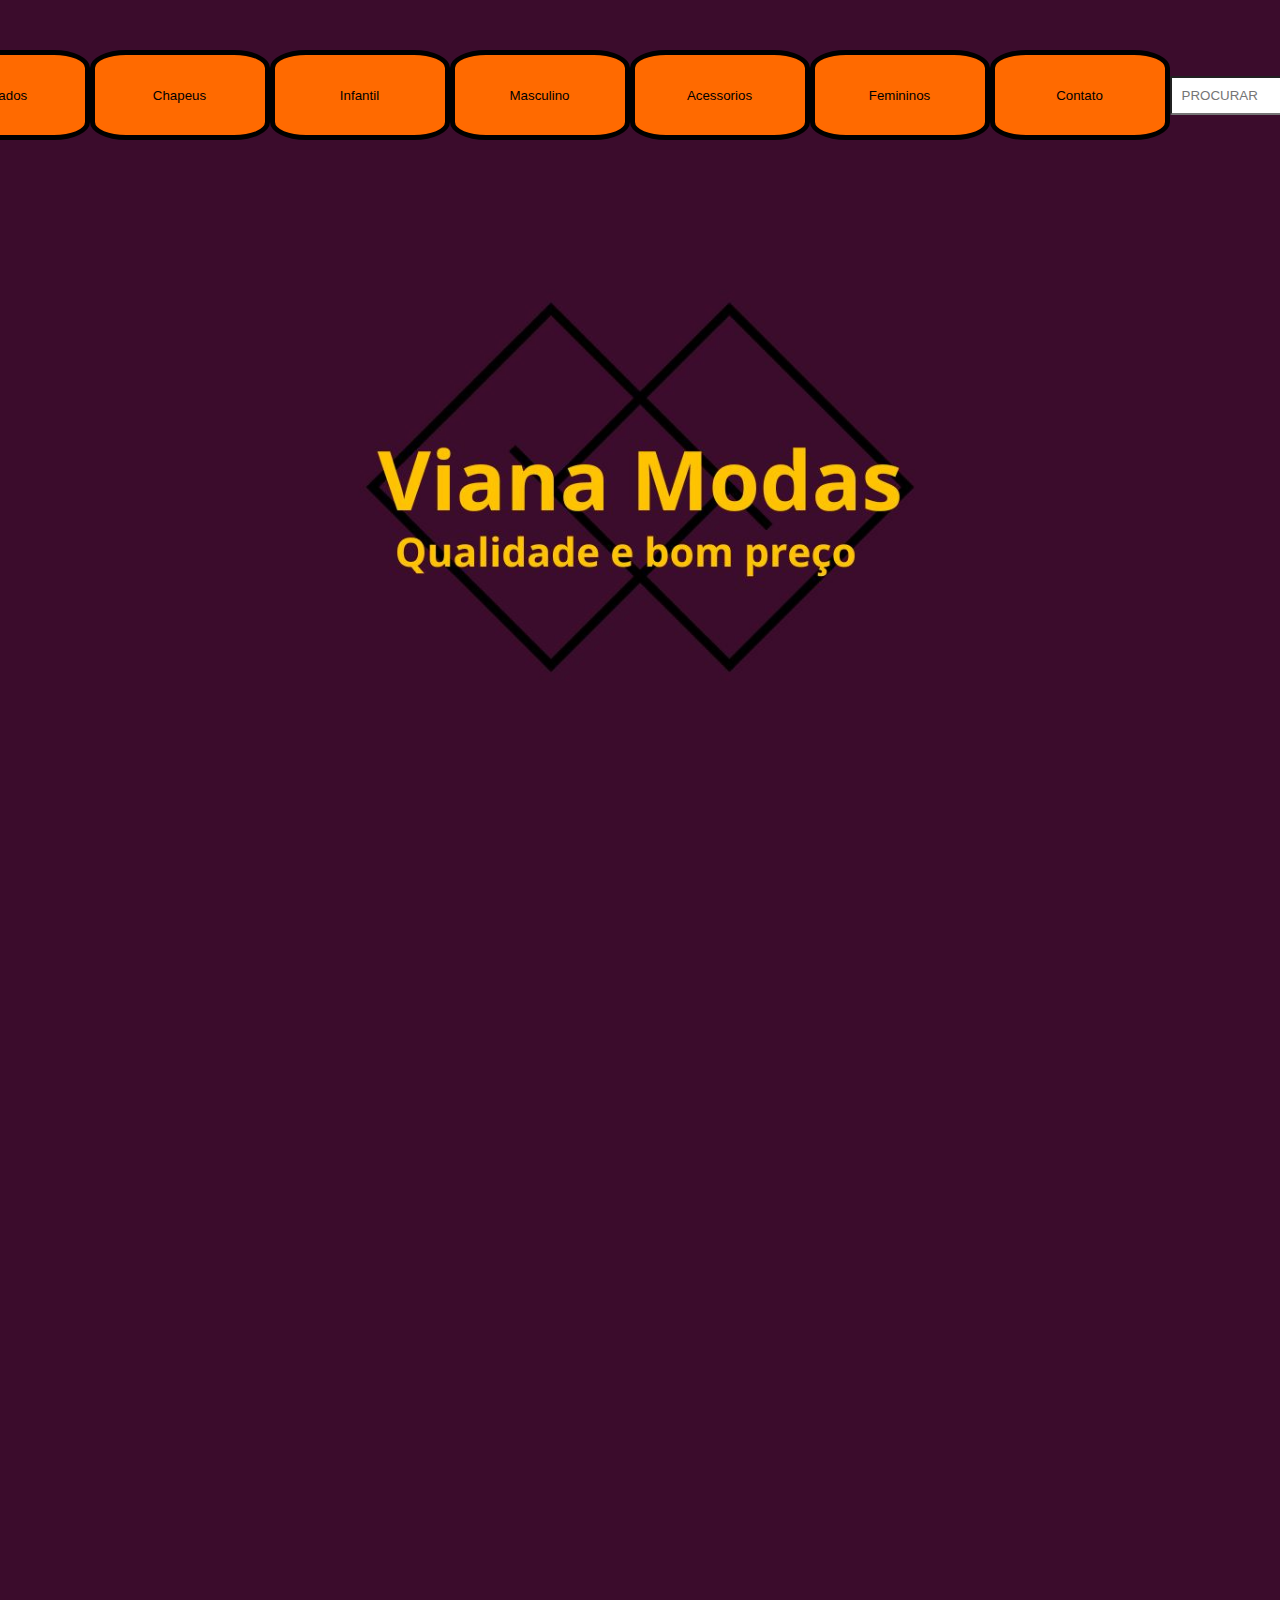
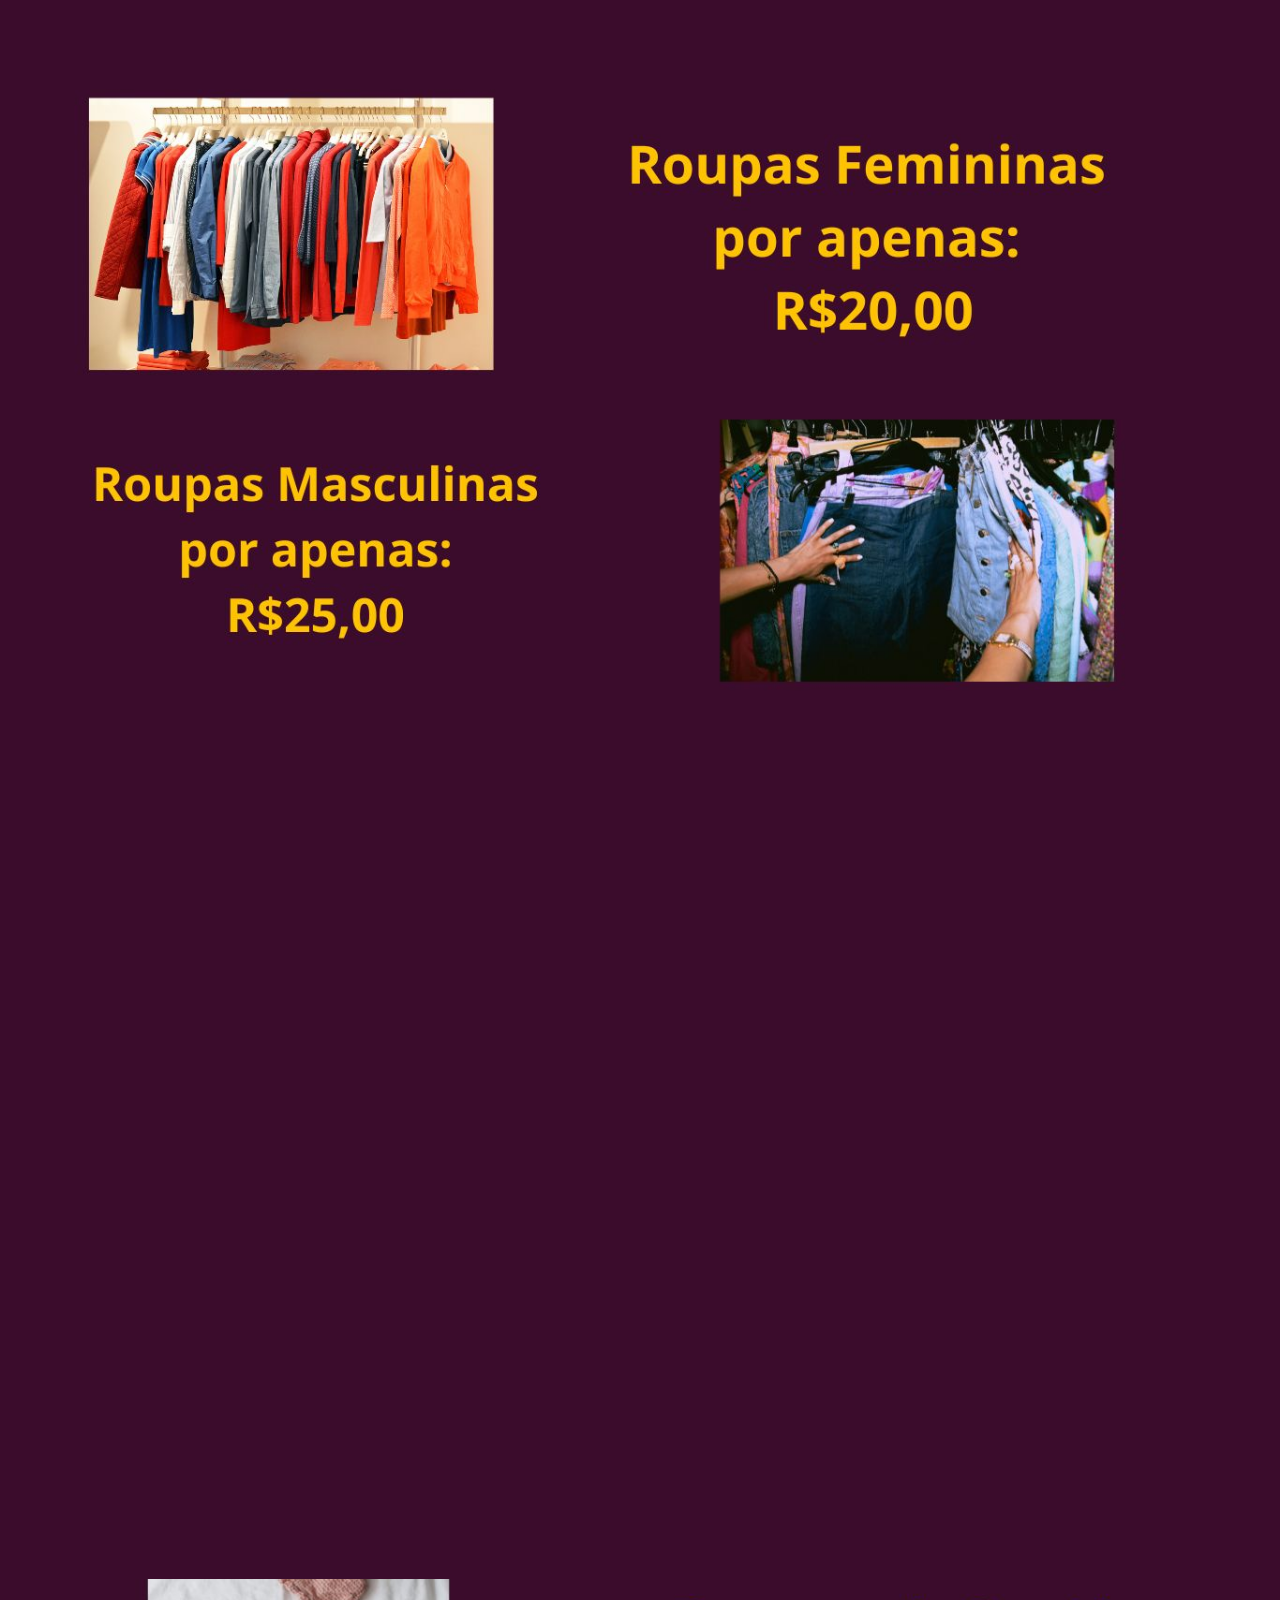
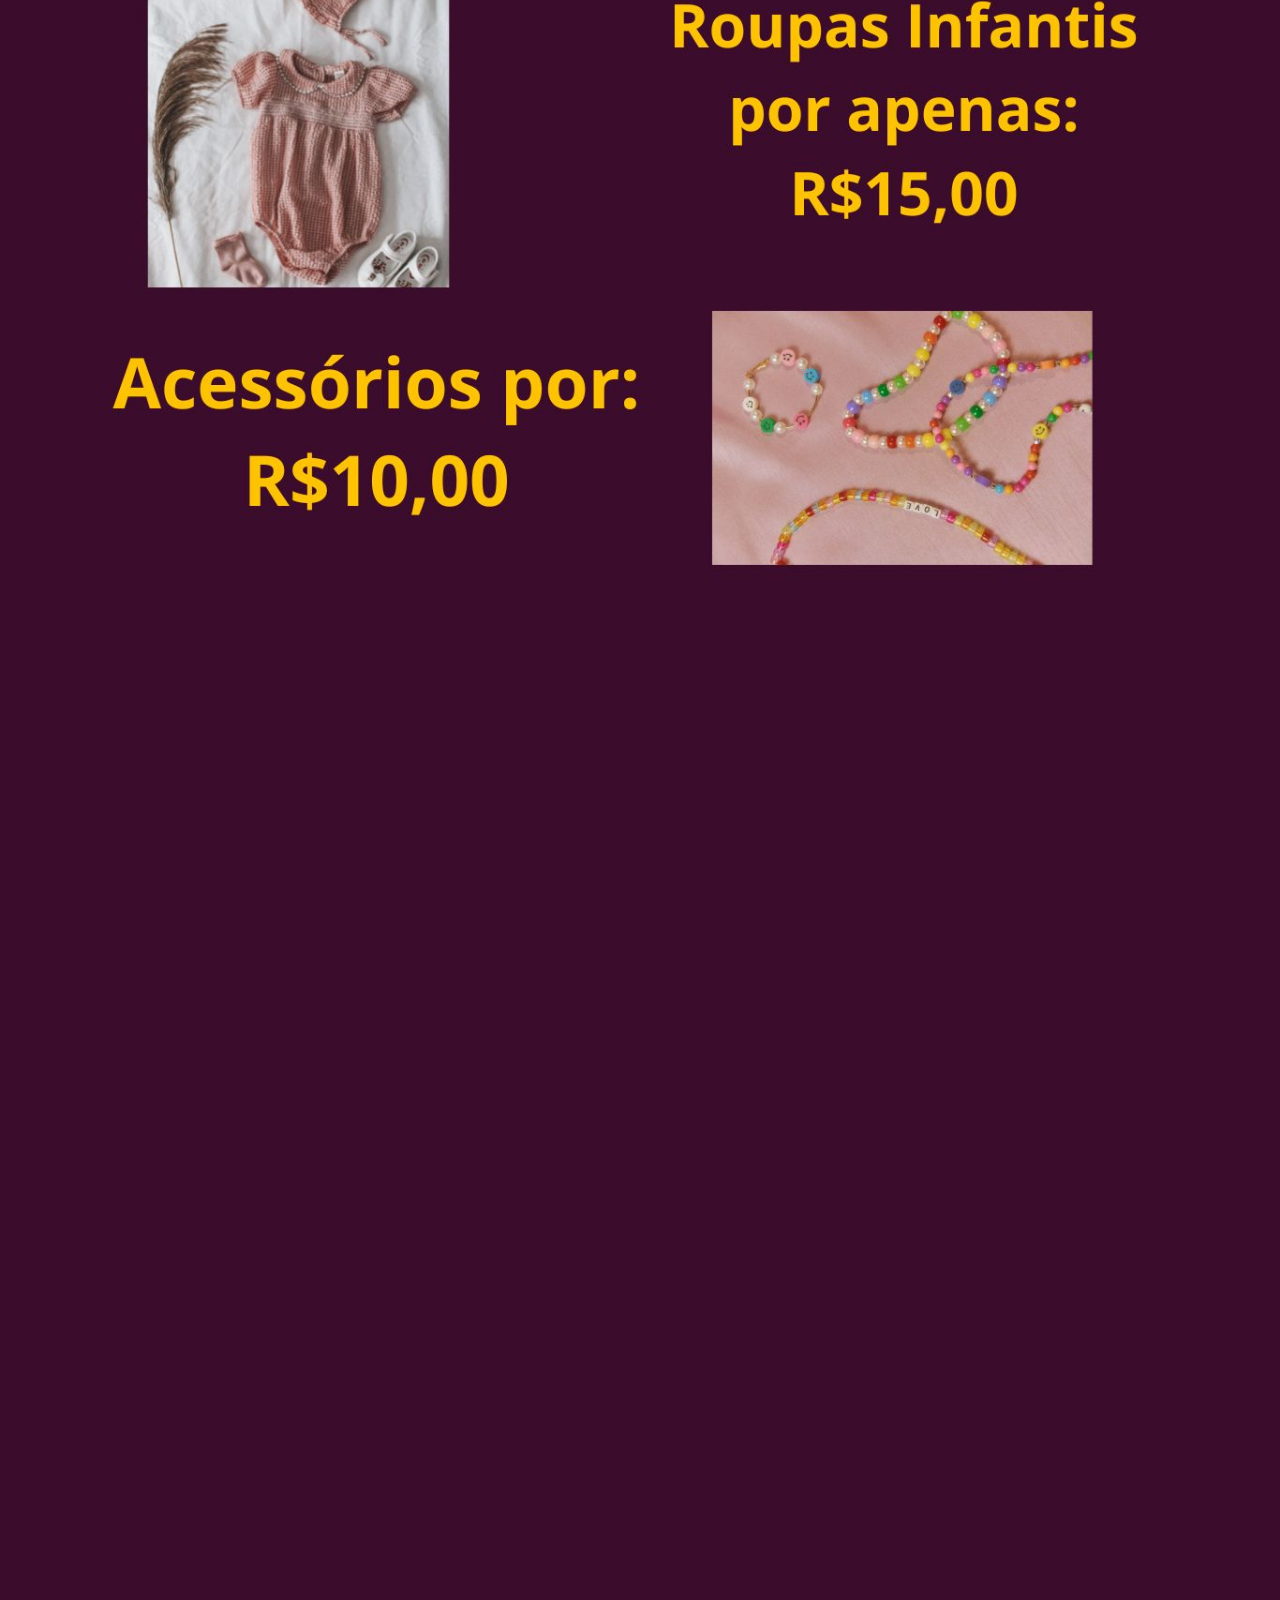
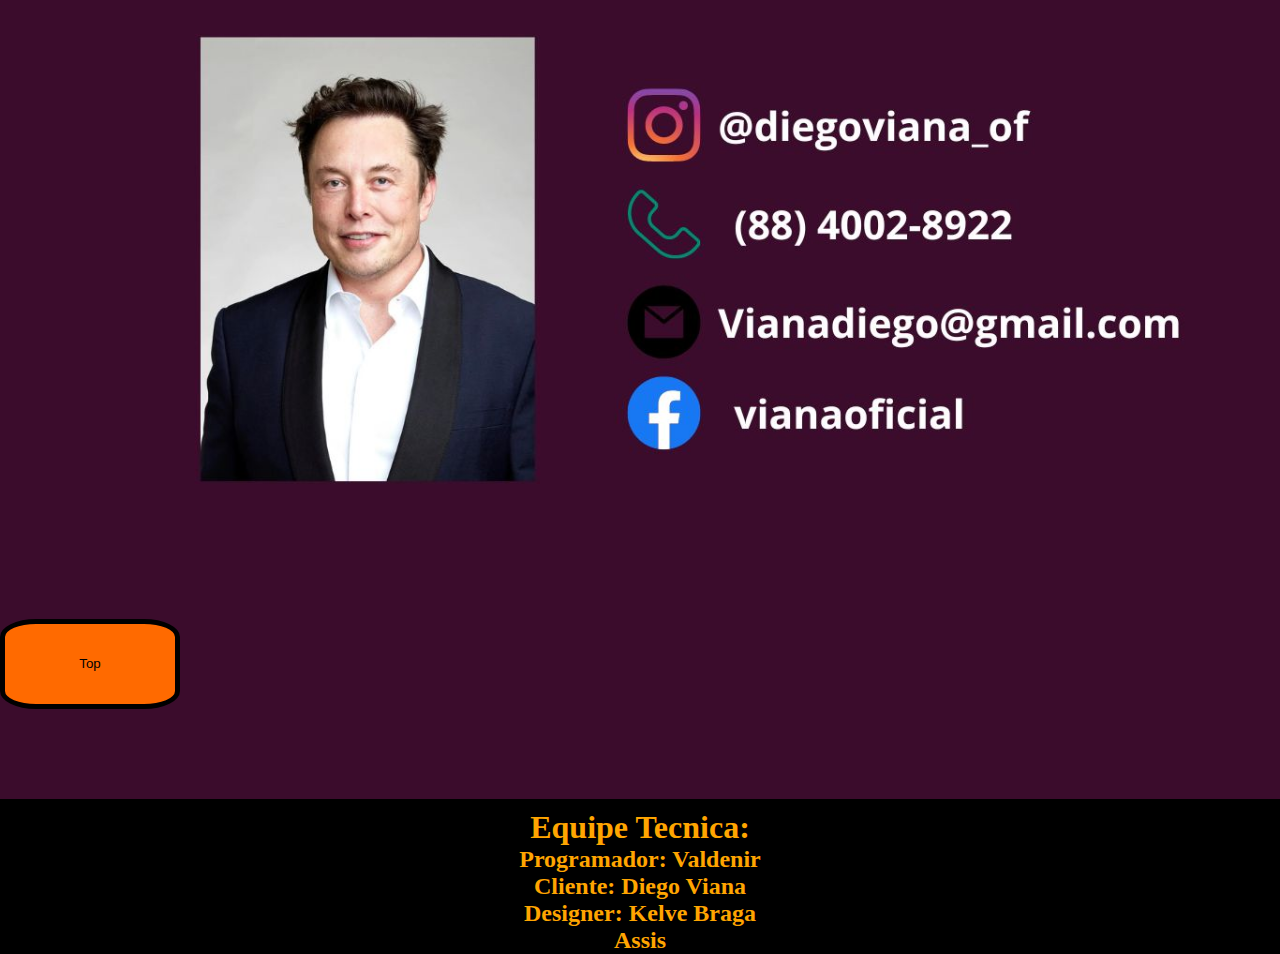
<file: Index.html>
<!DOCTYPE html>
<html lang="pt-br">
<head>
    <link rel="stylesheet" href="VianaModas.css" type="text/css">
    <meta charset="UTF-8">
    <meta http-equiv="X-UA-Compatible" content="IE=edge">
    <meta name="viewport" content="width=device-width, initial-scale=1.0">
    <title>Viana Modas</title>
</head>
<body>
    <script src="VianaModas.js"></script>

    <header>
    </header>
        <div class="botoes">
           <a href="#img3"><button>Calçados</button></a>
            <a href="#img3"><button>Chapeus</button></a>
        <a href="#img3"><button>Infantil</button></a>
            <a href="#img2"><button>Masculino</button></a>
            <a href="#img3"><button>Acessorios</button></a>
           <a href="#img2"><button>Femininos</button></a>
           <a href="#img4"><button>Contato</button></a>

            <input type="text" placeholder="PROCURAR" id="pesquisa">
        </div>
        <div class="imagens">
        <img id="img1" style=" left:1px; top:1px; z-index: 1;" src="1.jpg" />
        <img id="img2" style=" left:1px; top:1600px; z-index: 2;" src="2.jpg" />
        <img id="img3" style=" left:1px; top:2000px; z-index: 3;" src="3.jpg" />
        <img id="img4" style="left:1px; top:3200px; z-index: 4;" src="4.jpg" id="Viana" />

    </div>
    <button onclick="topFunction()" id="myBtn" title="Go to top">Top</button>

<footer>
    <h1>Equipe Tecnica:</h1>
    <h2>Programador: Valdenir</h2>
    <h2>Cliente: Diego Viana</h2>
    <h2>Designer: Kelve Braga</h2>
    <h2>Assis</h2>
</footer>
    </body>
</html>
</file>
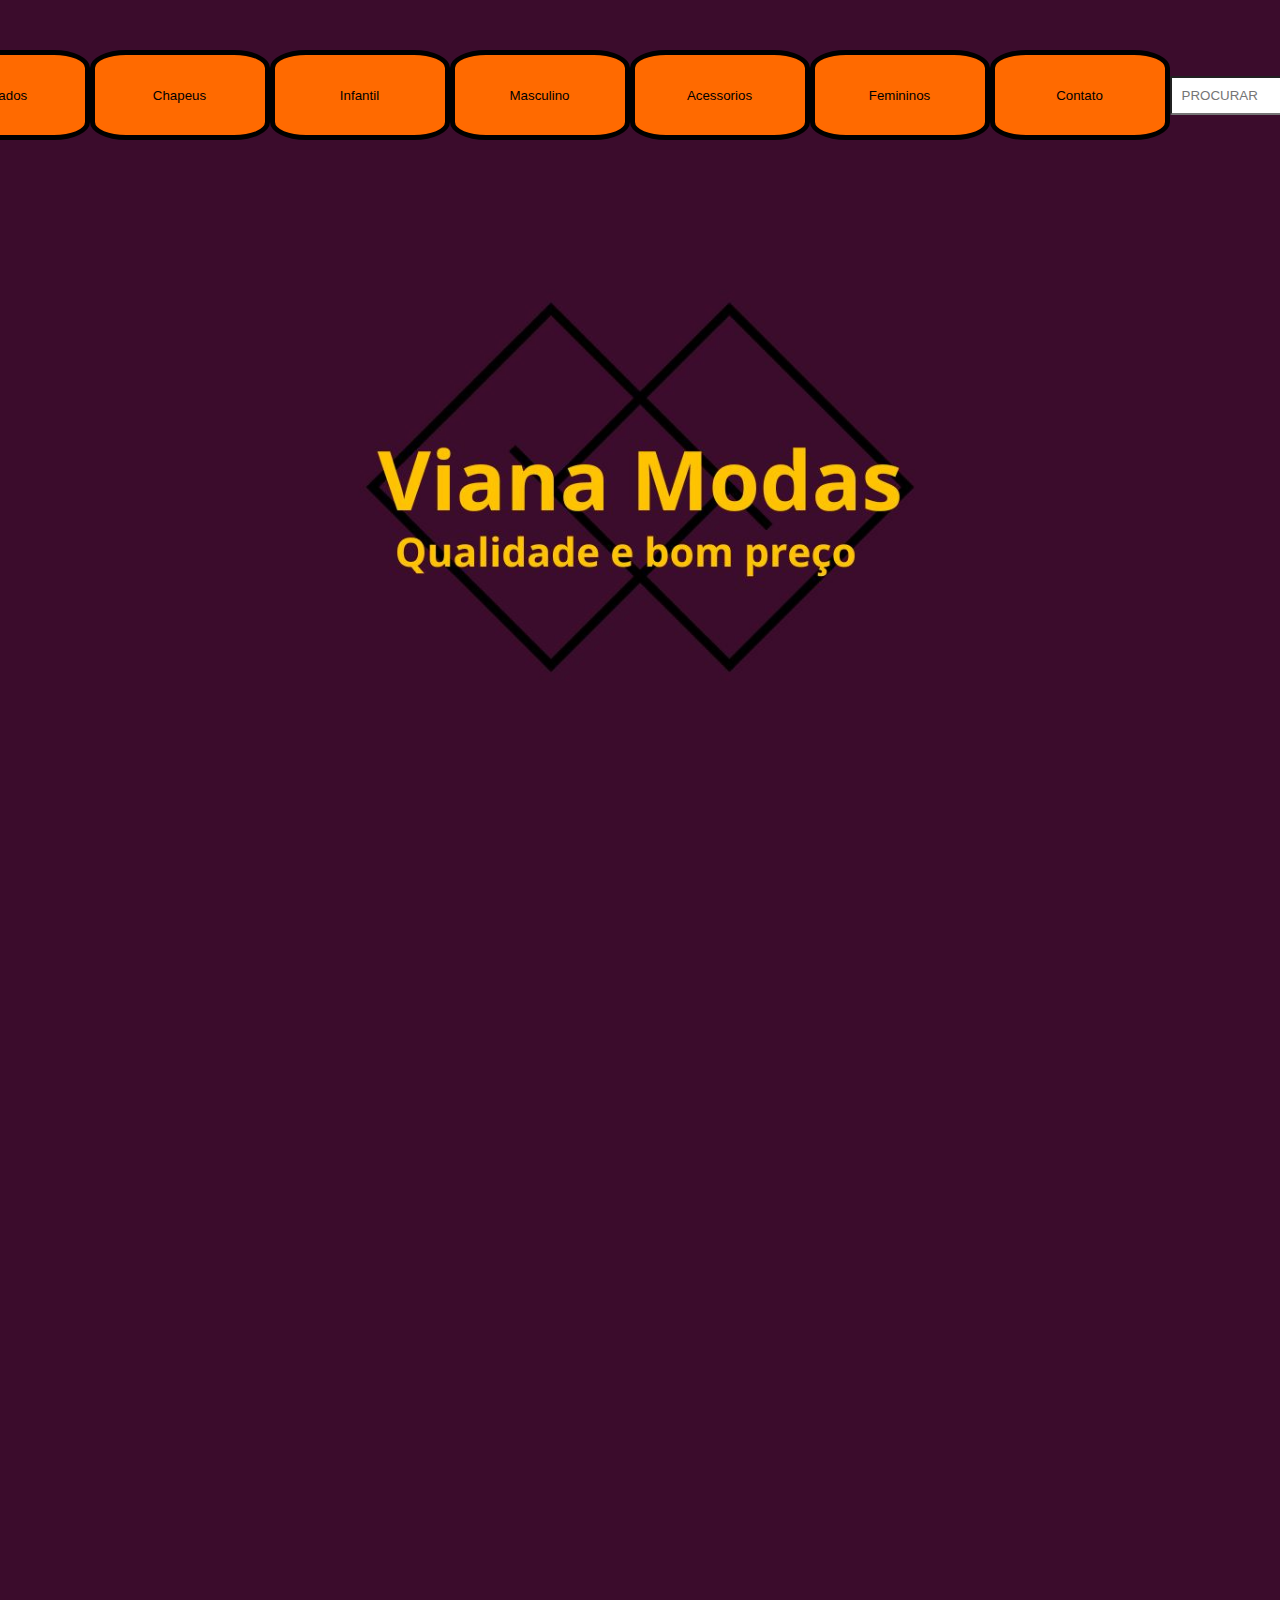
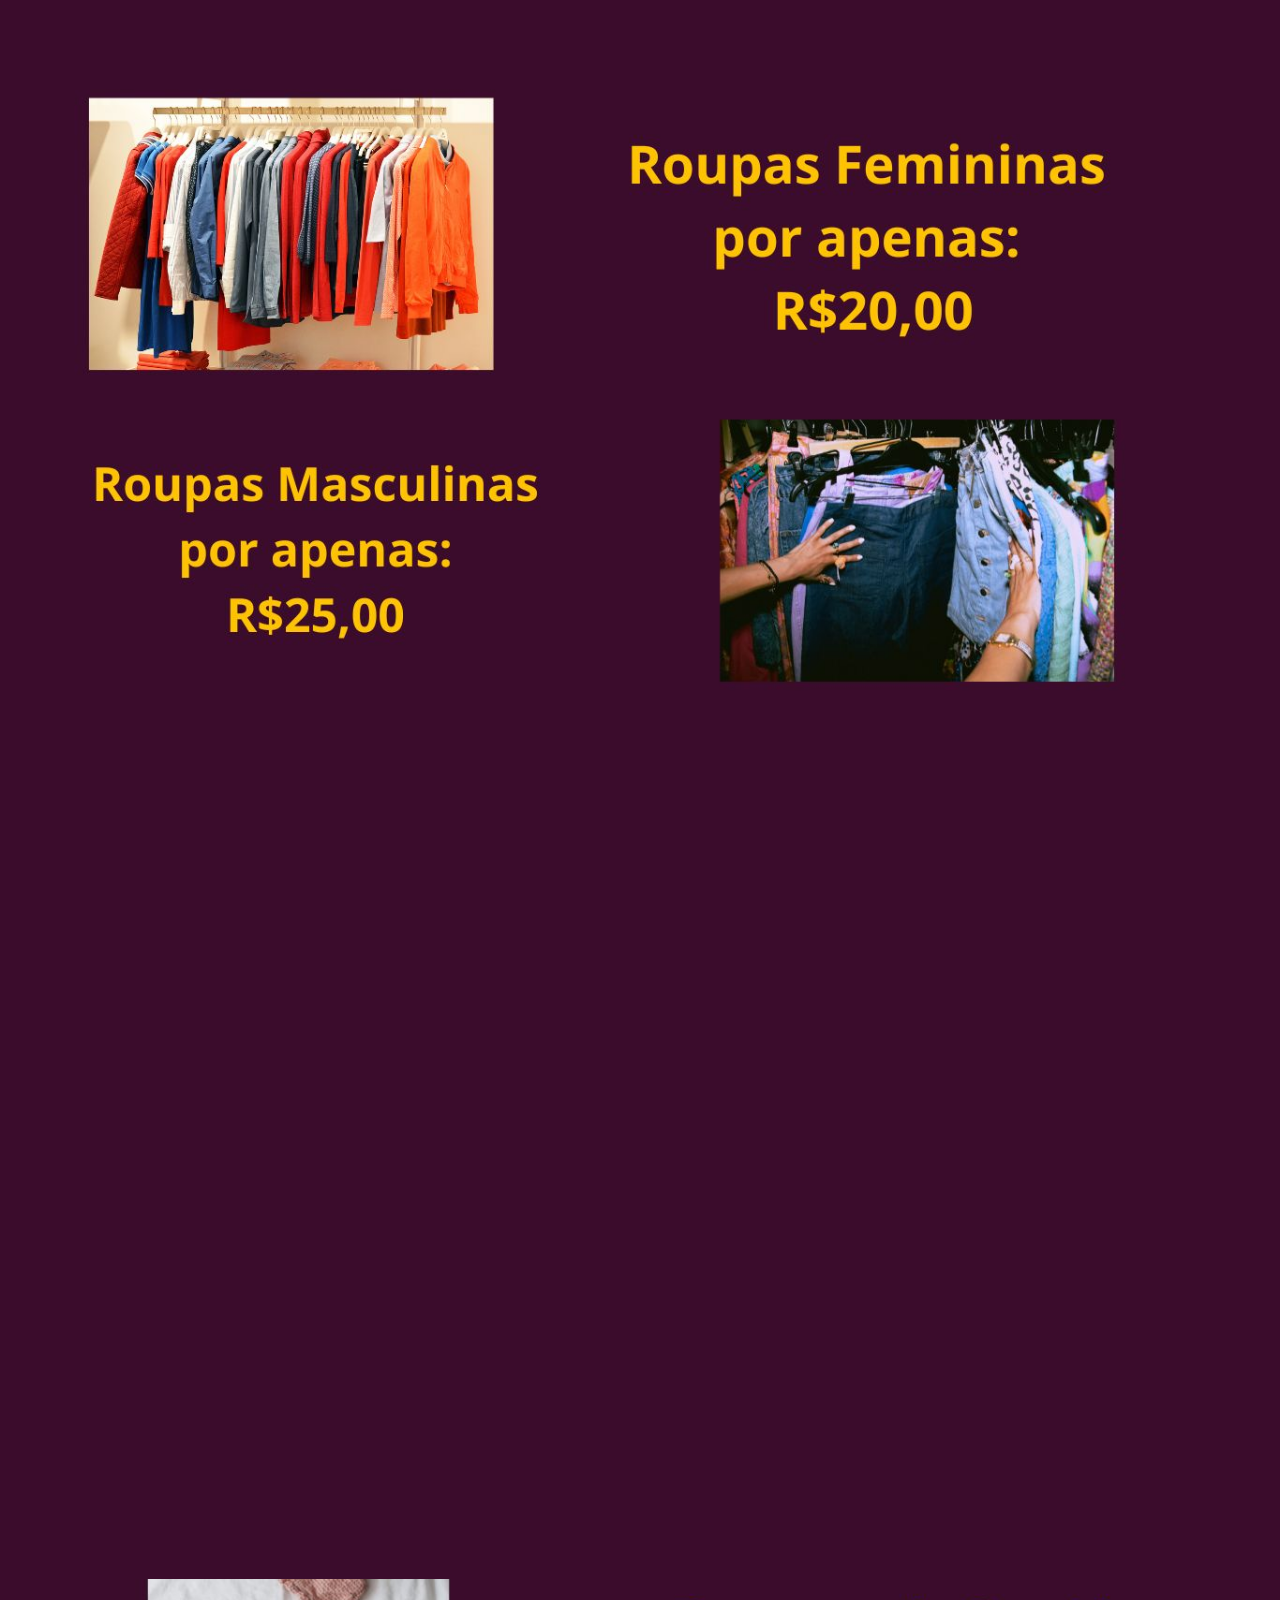
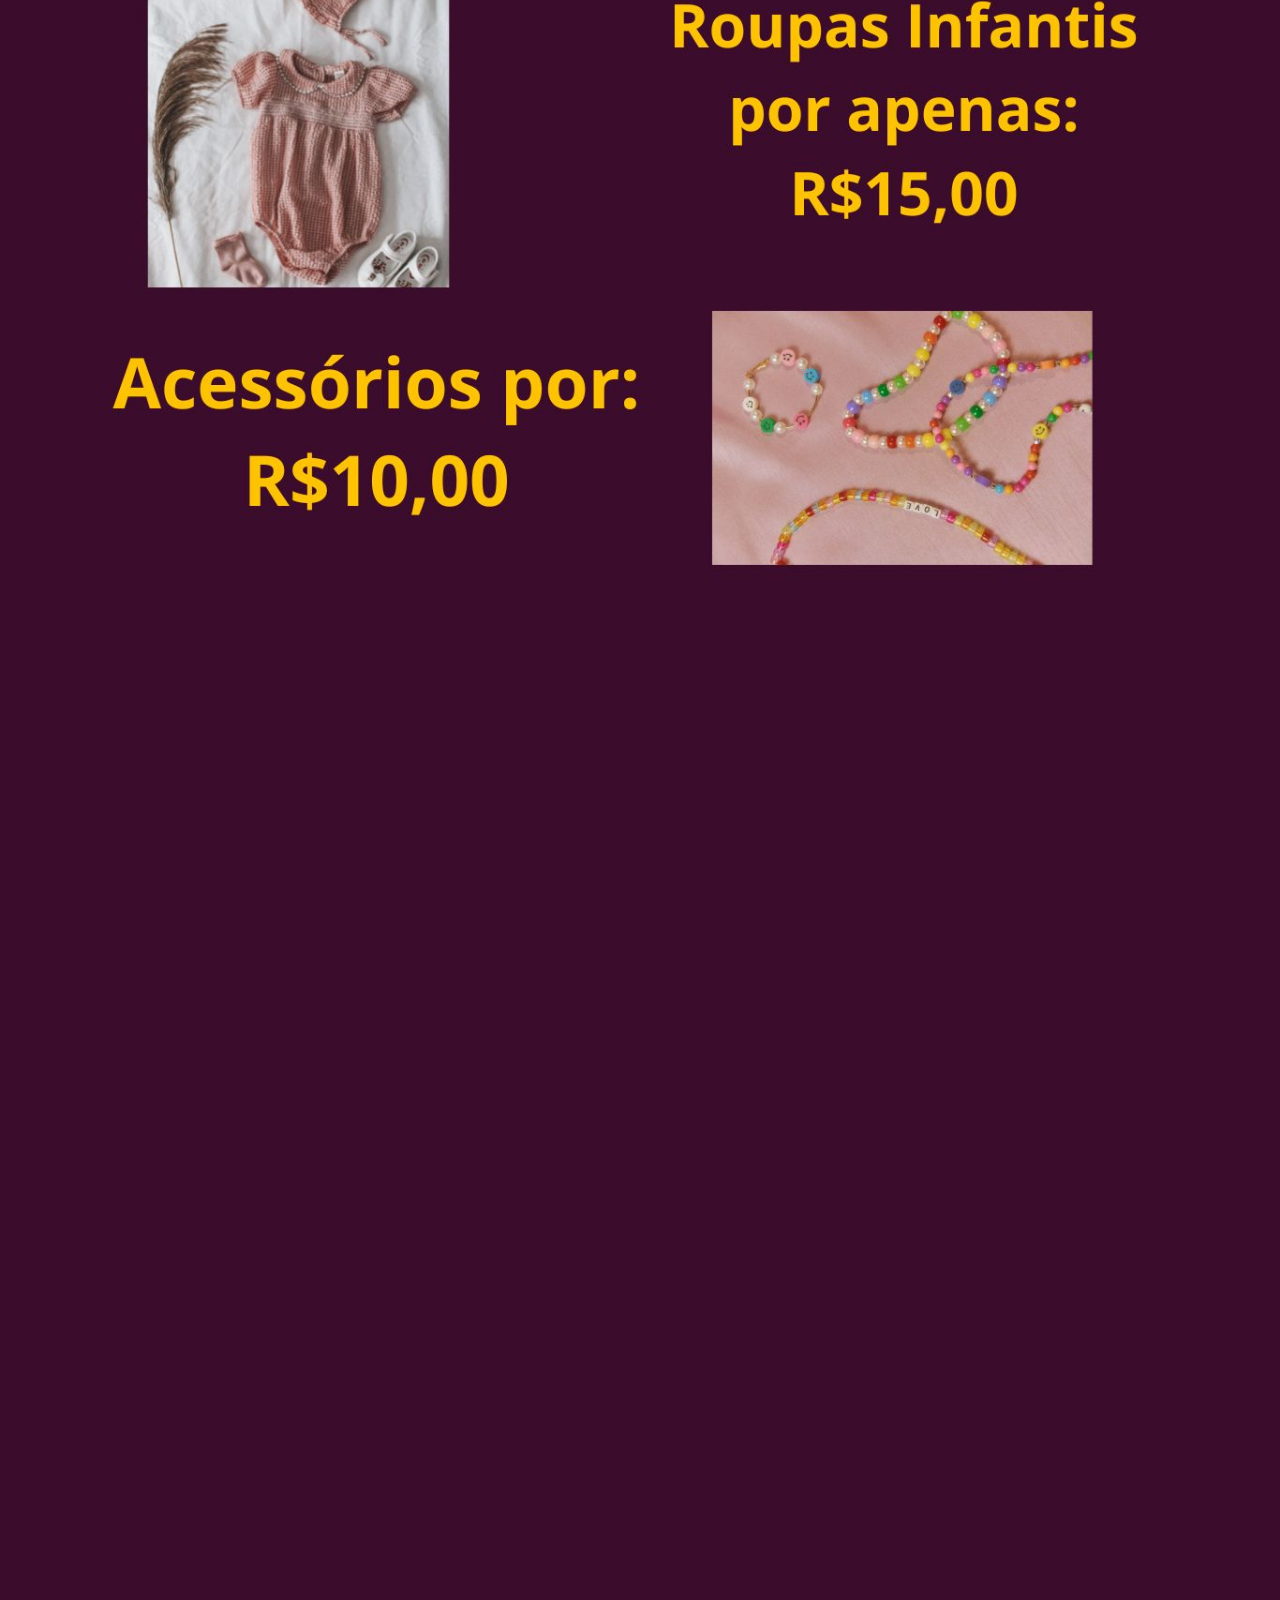
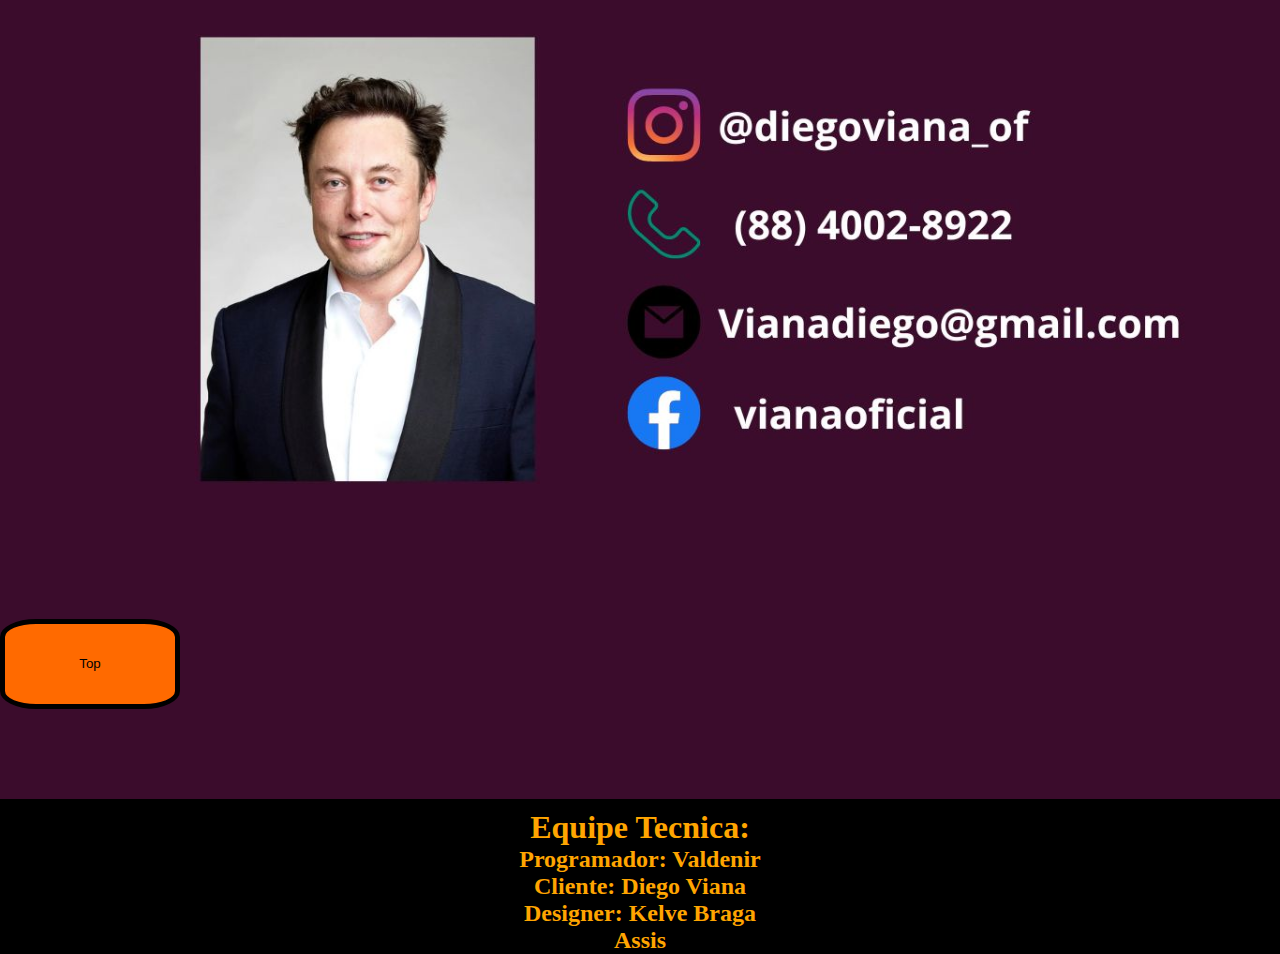
<file: Viana Modas.html>
<!DOCTYPE html>
<html lang="pt-br">
<head>
    <link rel="stylesheet" href="VianaModas.css" type="text/css">
    <meta charset="UTF-8">
    <meta http-equiv="X-UA-Compatible" content="IE=edge">
    <meta name="viewport" content="width=device-width, initial-scale=1.0">
    <title>Viana Modas</title>
</head>
<body>
    <script src="VianaModas.js"></script>

    <header>
    </header>
        <div class="botoes">
           <a href="#img3"><button>Calçados</button></a>
            <a href="#img3"><button>Chapeus</button></a>
        <a href="#img3"><button>Infantil</button></a>
            <a href="#img2"><button>Masculino</button></a>
            <a href="#img3"><button>Acessorios</button></a>
           <a href="#img2"><button>Femininos</button></a>
           <a href="#img4"><button>Contato</button></a>

            <input type="text" placeholder="PROCURAR" id="pesquisa">
        </div>
        <div class="imagens">
        <img id="img1" style=" left:1px; top:1px; z-index: 1;" src="1.jpg" />
        <img id="img2" style=" left:1px; top:1600px; z-index: 2;" src="2.jpg" />
        <img id="img3" style=" left:1px; top:2000px; z-index: 3;" src="3.jpg" />
        <img id="img4" style="left:1px; top:3200px; z-index: 4;" src="4.jpg" id="Viana" />

    </div>
    <button onclick="topFunction()" id="myBtn" title="Go to top">Top</button>

<footer>
    <h1>Equipe Tecnica:</h1>
    <h2>Programador: Valdenir</h2>
    <h2>Cliente: Diego Viana</h2>
    <h2>Designer: Kelve Braga</h2>
    <h2>Assis</h2>
</footer>
    </body>
</html>
</file>
<file: VianaModas.css>
*{
    box-sizing: border-box;
    padding: 0%;
    margin: 0%;
    scroll-behavior: smooth;
   
}
body{    background-repeat: no-repeat;
    background-size:2500px 1400px;
    align-items: center;
    align-content: center;
    background-color: #3b0c2c;
}
.pesquisa{
    gap: 20px;
    margin: 10px;
}
button{
    align-self: center;
    align-content: center;
    height: 90px;
    width: 180px;
    padding-left: 10px;
    padding-right:10px ;
    padding-top: 10px;
    padding-bottom: 10px;
    border-radius: 2px;
    border: 5px solid black;
    align-items: center center;
    color: black;
    background-color: #ff6a00;
    border-radius: 20%;
    cursor: pointer;
}

button:hover{
    background-color: white;
    color: 3b0c2c;
    transition-duration: 0.4s;
    margin: 10px;
    size-adjust: 10%;

}
.botoes{
    padding-top: 50px;
    display: flex;
    box-sizing: border-box;
    flex-direction: row;
    justify-content: center;
    align-items: center;
}

h1,h2{
    color: orange;
    text-align: center;
    border-radius: 40px;
}

input{
    padding: 10px;
    border-radius: 2px;
    align-items: center center;
}


.img1{
    height: 400px;
}

.imagens{
    display: flex;
    flex-direction: column;
    gap: 800px;
    justify-items: auto;
    padding-bottom:px;
}
footer{
    background-color: black;
    margin-top: 90px;
    padding-top: 10px;
}

.Viana{
    width: 200px;
    height: 200px;
    size-adjust: 20%;
    size: 100px;

}
ul {
    list-style-type: none;
    margin: 0;
    padding: 0;
  }
</file>
